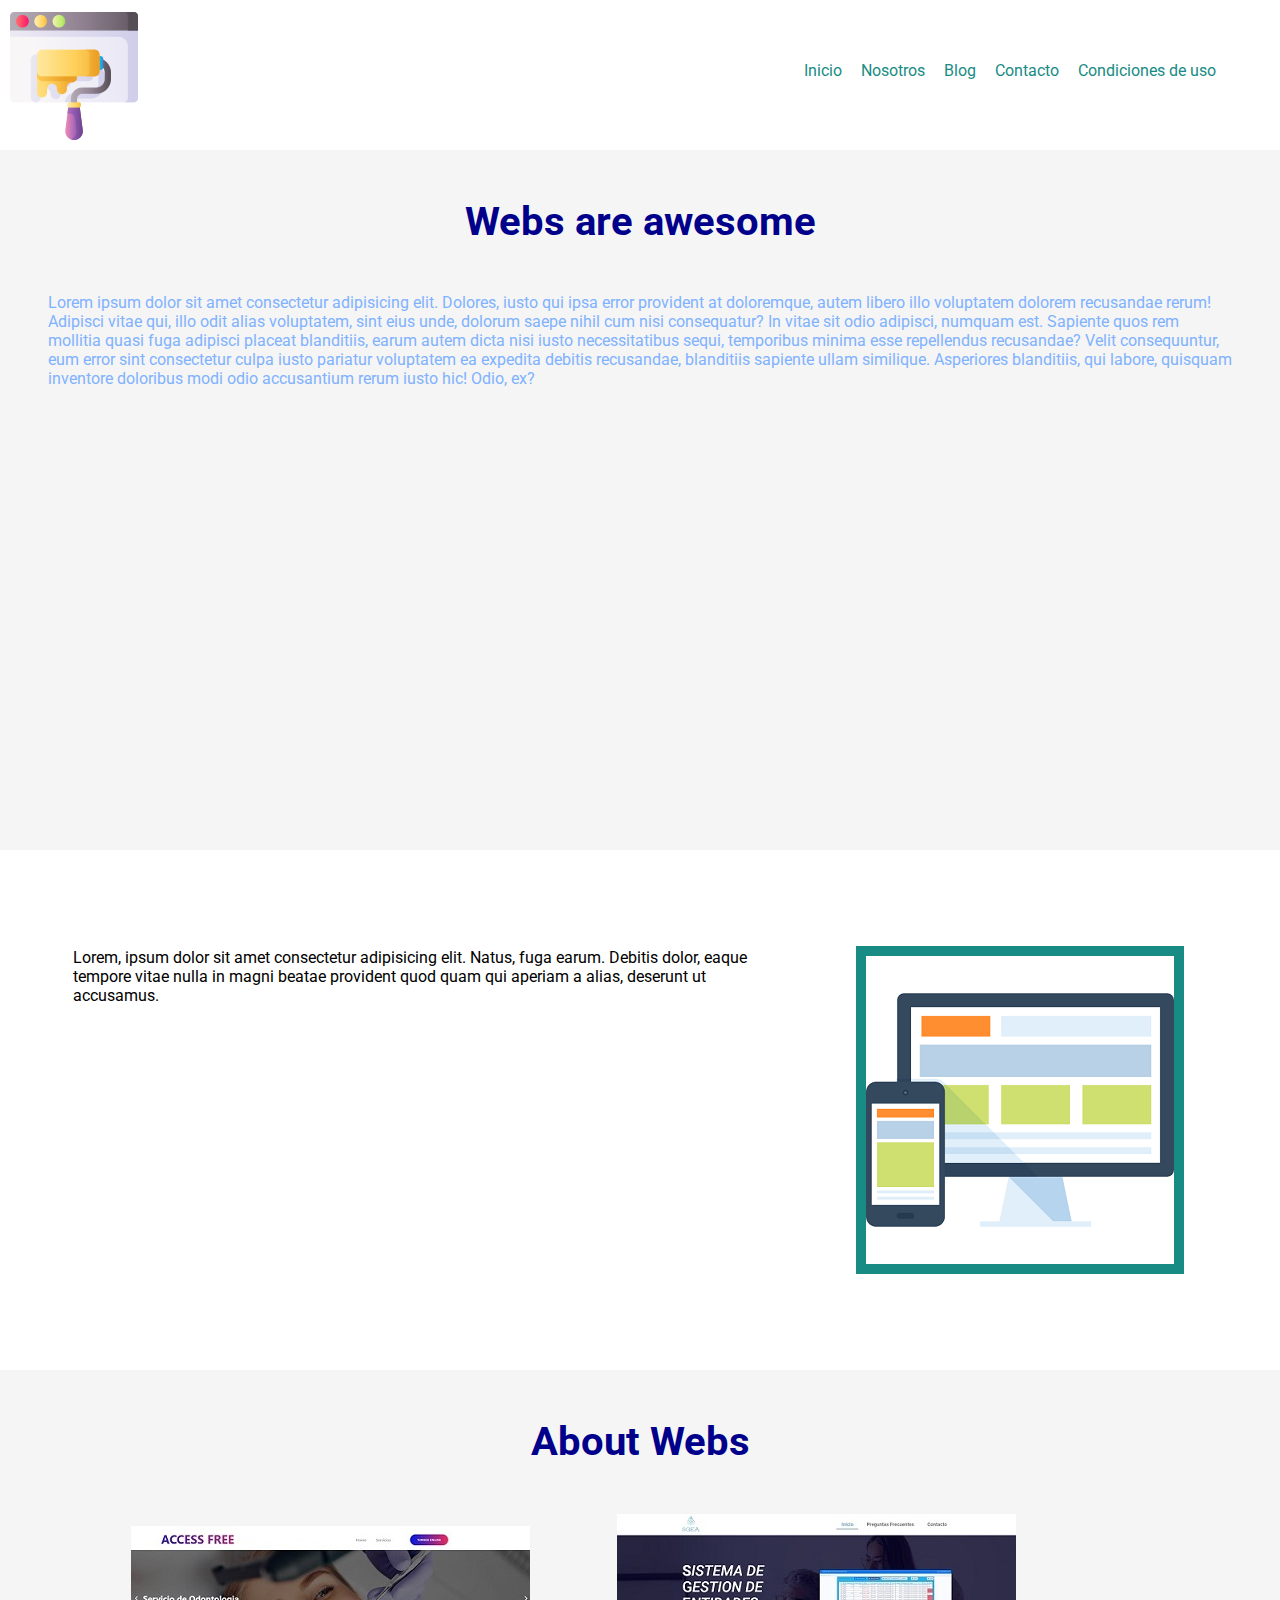
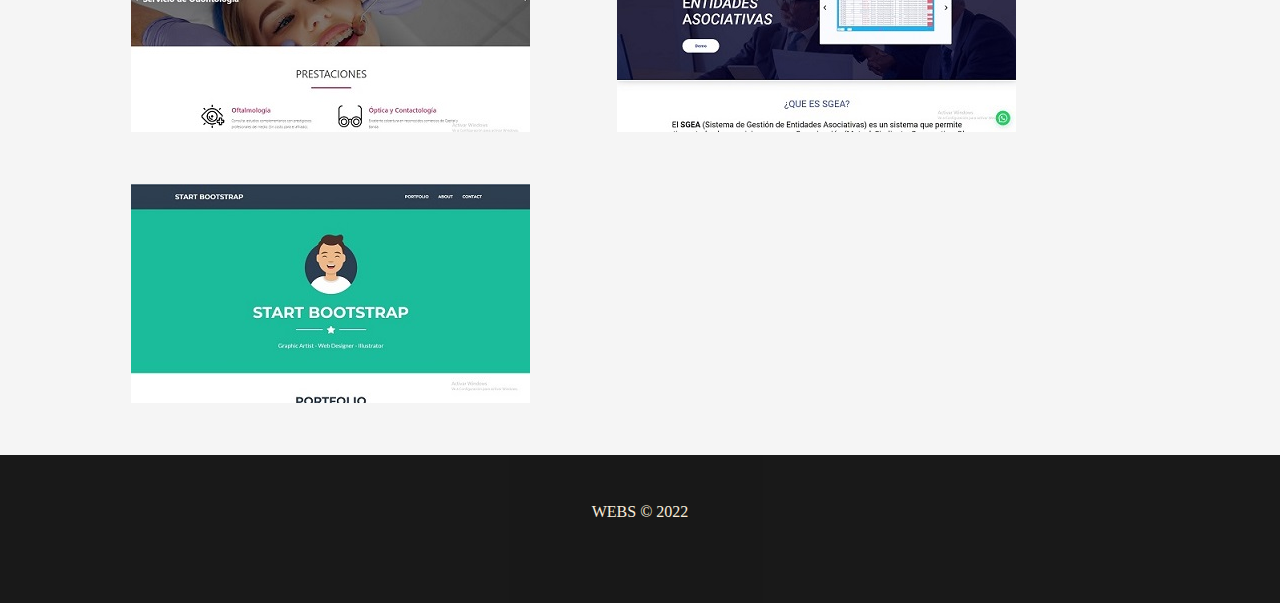
<file: index.html>
<!DOCTYPE html>
<html lang="es">
<head>
    <meta charset="UTF-8">
    <meta http-equiv="X-UA-Compatible" content="IE=edge">
    <meta name="viewport" content="width=device-width, initial-scale=1.0">
    <link rel="shortcut icon" href="./img/customize.png" type="image/png" />
    <title>Clase 07</title>
    <link rel="stylesheet" href="style.css">
    <link rel="stylesheet" href="style2.css">
    <link rel="preconnect" href="https://fonts.googleapis.com">
    <link rel="preconnect" href="https://fonts.gstatic.com" crossorigin>
    <link href="https://fonts.googleapis.com/css2?family=Roboto:wght@100;300;500;800&display=swap" rel="stylesheet">
</head>
<body>
    <div class="container__grid">
        <header>
        
            <nav>
                <img src="./img/customize.png" alt="icono">    
                <ul>
                    <li><a href="#">Inicio</a></li>
                    <li><a href="nosotros.html">Nosotros</a></li>
                    <li><a href="blog.html">Blog</a></li>
                    <li><a href="contacto.html">Contacto</a></li>
                    <li><a href="condiciones.html">Condiciones de uso</a></li>
                </ul>
            </nav>
        </header>
        <main> 
            <h1 class="letraBig roboto">Webs are awesome</h1>
            <p class="roboto">Lorem ipsum dolor sit amet consectetur adipisicing elit. Dolores, iusto qui ipsa error provident at doloremque, autem libero illo voluptatem dolorem recusandae rerum! Adipisci vitae qui, illo odit alias voluptatem, sint eius unde, dolorum saepe nihil cum nisi consequatur? In vitae sit odio adipisci, numquam est. Sapiente quos rem mollitia quasi fuga adipisci placeat blanditiis, earum autem dicta nisi iusto necessitatibus sequi, temporibus minima esse repellendus recusandae? Velit consequuntur, eum error sint consectetur culpa iusto pariatur voluptatem ea expedita debitis recusandae, blanditiis sapiente ullam similique. Asperiores blanditiis, qui labore, quisquam inventore doloribus modi odio accusantium rerum iusto hic! Odio, ex?</p>
            <iframe width="560" height="315" src="https://www.youtube.com/embed/DaEr8YgAtSs" title="YouTube video player" frameborder="0" allow="accelerometer; autoplay; clipboard-write; encrypted-media; gyroscope; picture-in-picture" allowfullscreen></iframe>
        </main>
        <section class="contenedor">
            <p class="roboto">Lorem, ipsum dolor sit amet consectetur adipisicing elit. Natus, fuga earum. Debitis dolor, eaque tempore vitae nulla in magni beatae provident quod quam qui aperiam a alias, deserunt ut accusamus.</p>
            <img src="./img/web-design.png" alt="">
        </section>
        <section class="galeria">
            <h2 class="letraBig roboto">About Webs</h2>
            <div>
                <img src="./img/web1.jpg" alt="web 1">
                <img src="./img/web2.jpg" alt="web 2">
                <img src="./img/web3.jpg" alt="web 3">
            </div>
        </section>

<footer>
    <p>WEBS © 2022</p>
</footer>
    </div>
</body>
</html>
</file>
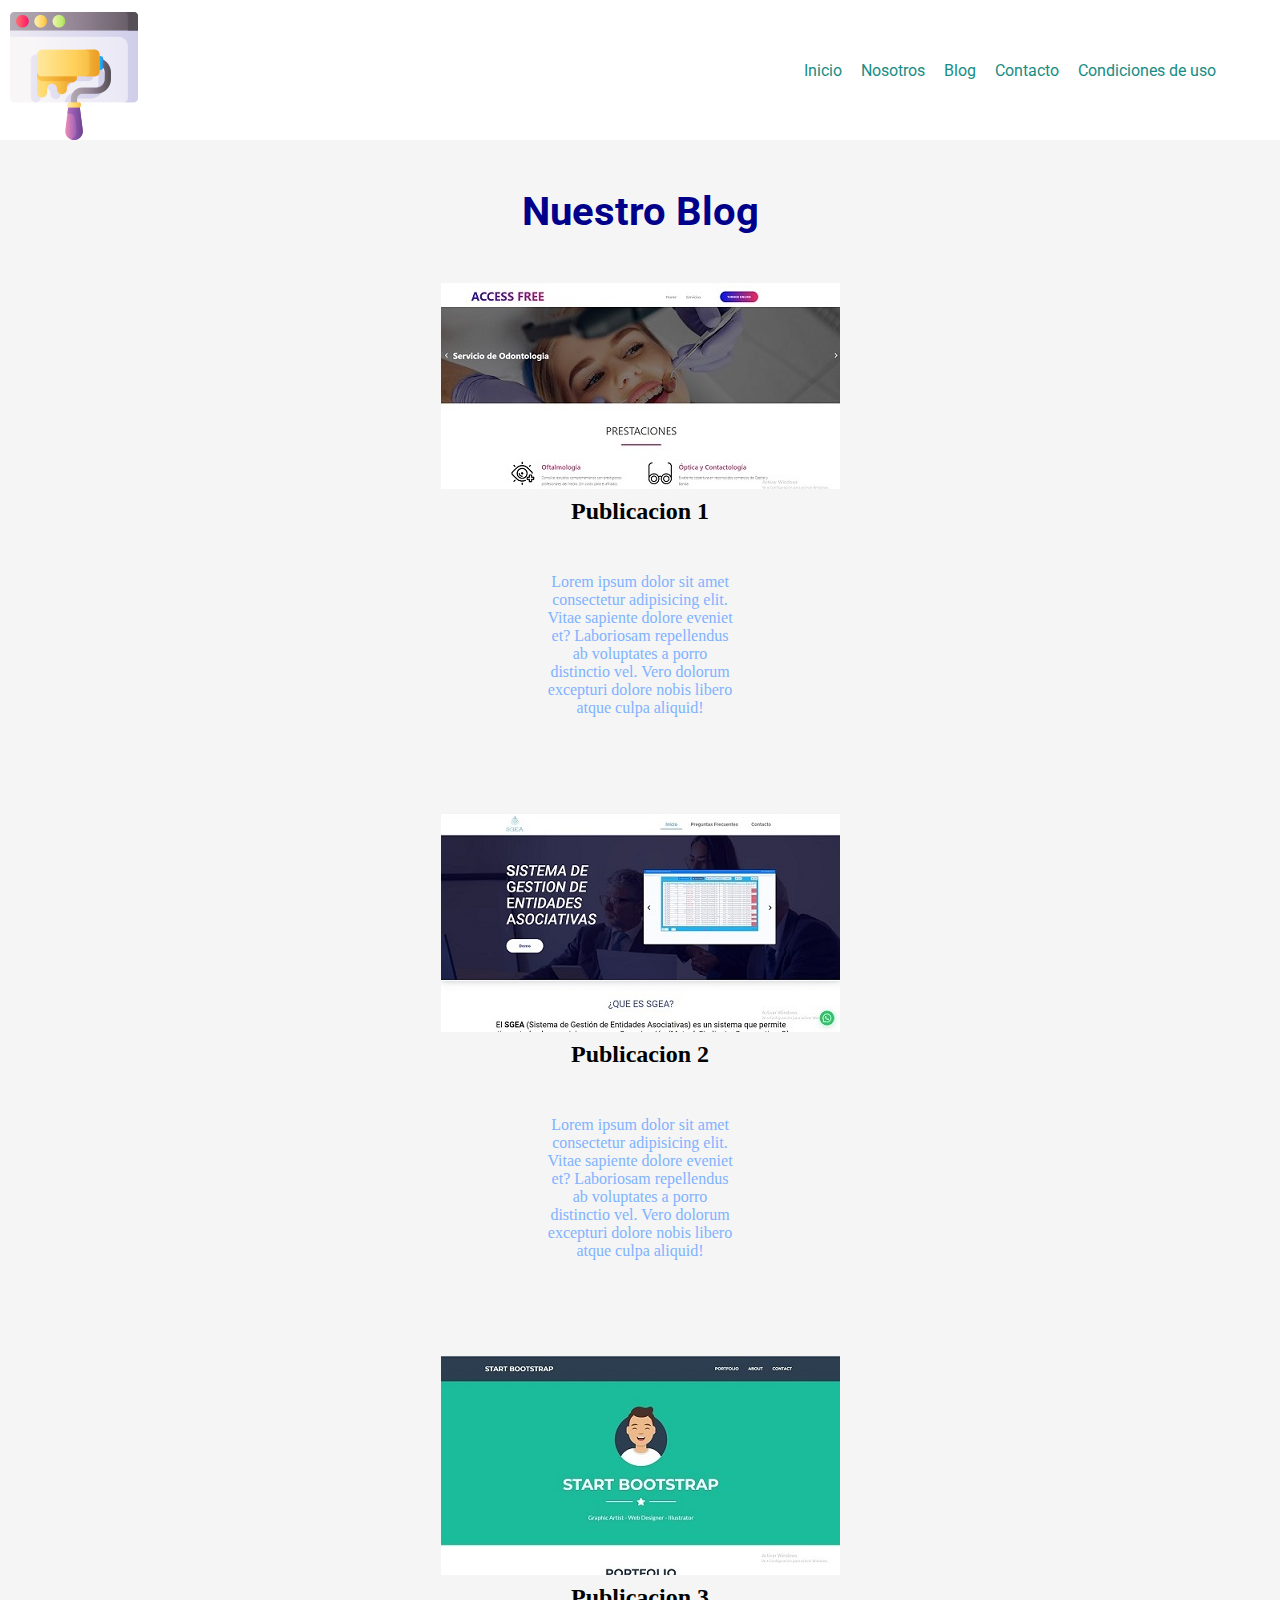
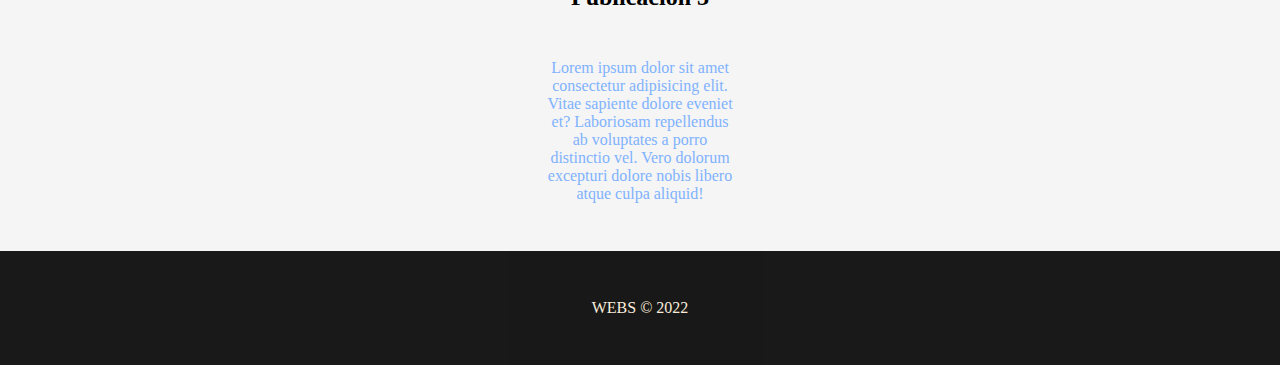
<file: blog.html>
<!DOCTYPE html>
<html lang="es">
    <head>
        <meta charset="UTF-8">
        <meta http-equiv="X-UA-Compatible" content="IE=edge">
        <meta name="viewport" content="width=device-width, initial-scale=1.0">
        <link rel="shortcut icon" href="./img/customize.png" type="image/png" />
        <title>Clase 07</title>
        <link rel="stylesheet" href="style.css">
        <link rel="preconnect" href="https://fonts.googleapis.com">
        <link rel="preconnect" href="https://fonts.gstatic.com" crossorigin>
        <link href="https://fonts.googleapis.com/css2?family=Roboto:wght@100;300;500;800&display=swap" rel="stylesheet">
    </head>
<body>
    <header>
        
        <nav>
            <img src="./img/customize.png" alt="icono">    
            <ul>
                <li><a href="index.html">Inicio</a></li>
                <li><a href="nosotros.html">Nosotros</a></li>
                <li><a href="#">Blog</a></li>
                <li><a href="contacto.html">Contacto</a></li>
                <li><a href="condiciones.html">Condiciones de uso</a></li>
            </ul>
        </nav>
    </header>

    <main> 
        <h1 class="letraBig roboto">Nuestro Blog</h1>
        <div class="blog">
           <img src="./img/web1.jpg" alt="web 1">
           <h2>Publicacion 1</h2>
           <p>Lorem ipsum dolor sit amet consectetur adipisicing elit. Vitae sapiente dolore eveniet et? Laboriosam repellendus ab voluptates a porro distinctio vel. Vero dolorum excepturi dolore nobis libero atque culpa aliquid!</p>
        </div>
        <div class="blog">
            <img src="./img/web2.jpg" alt="web 1">
            <h2>Publicacion 2</h2>
            <p>Lorem ipsum dolor sit amet consectetur adipisicing elit. Vitae sapiente dolore eveniet et? Laboriosam repellendus ab voluptates a porro distinctio vel. Vero dolorum excepturi dolore nobis libero atque culpa aliquid!</p>
         </div>
         <div class="blog">
            <img src="./img/web3.jpg" alt="web 1">
            <h2>Publicacion 3</h2>
            <p>Lorem ipsum dolor sit amet consectetur adipisicing elit. Vitae sapiente dolore eveniet et? Laboriosam repellendus ab voluptates a porro distinctio vel. Vero dolorum excepturi dolore nobis libero atque culpa aliquid!</p>
         </div>
            
        
    </main>

    <footer>
        <p>WEBS © 2022</p>
    </footer>
</body>
</html>
</file>
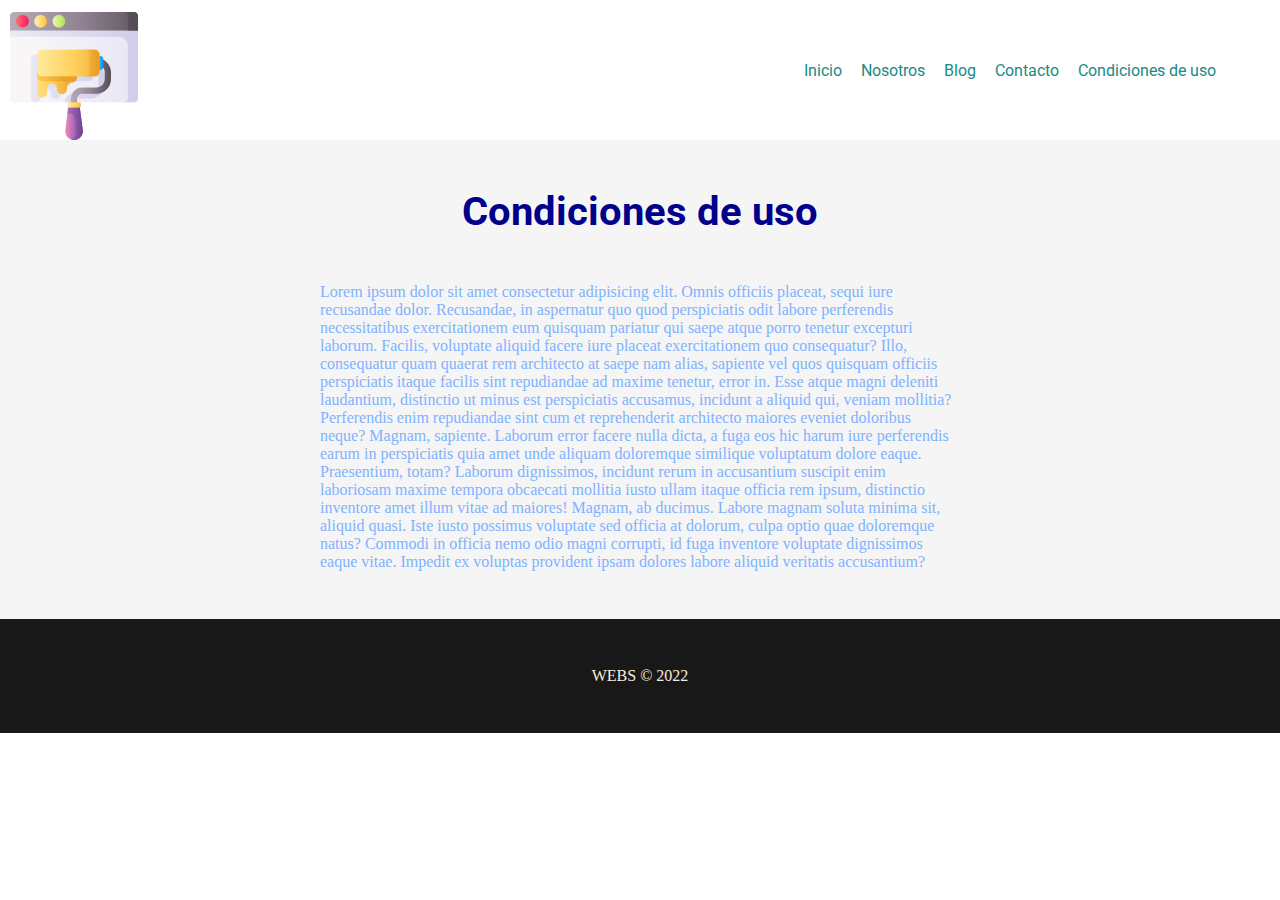
<file: condiciones.html>
<!DOCTYPE html>
<html lang="es">
    <head>
        <meta charset="UTF-8">
        <meta http-equiv="X-UA-Compatible" content="IE=edge">
        <meta name="viewport" content="width=device-width, initial-scale=1.0">
        <link rel="shortcut icon" href="./img/customize.png" type="image/png" />
        <title>Clase 07</title>
        <link rel="stylesheet" href="style.css">

        <link rel="preconnect" href="https://fonts.googleapis.com">
        <link rel="preconnect" href="https://fonts.gstatic.com" crossorigin>
        <link href="https://fonts.googleapis.com/css2?family=Roboto:wght@100;300;500;800&display=swap" rel="stylesheet">
    </head>
<body>
    <header>
        
        <nav>
            <img src="./img/customize.png" alt="icono">    
            <ul>
                <li><a href="index.html">Inicio</a></li>
                <li><a href="nosotros.html">Nosotros</a></li>
                <li><a href="blog.html">Blog</a></li>
                <li><a href="contacto.html">Contacto</a></li>
                <li><a href="#">Condiciones de uso</a></li>
            </ul>
        </nav>
    </header>

    <main> 
        <h1 class="letraBig roboto">Condiciones de uso</h1>
        <div class="condiciones">
            <p>Lorem ipsum dolor sit amet consectetur adipisicing elit. Omnis officiis placeat, sequi iure recusandae dolor. Recusandae, in aspernatur quo quod perspiciatis odit labore perferendis necessitatibus exercitationem eum quisquam pariatur qui saepe atque porro tenetur excepturi laborum. Facilis, voluptate aliquid facere iure placeat exercitationem quo consequatur? Illo, consequatur quam quaerat rem architecto at saepe nam alias, sapiente vel quos quisquam officiis perspiciatis itaque facilis sint repudiandae ad maxime tenetur, error in. Esse atque magni deleniti laudantium, distinctio ut minus est perspiciatis accusamus, incidunt a aliquid qui, veniam mollitia? Perferendis enim repudiandae sint cum et reprehenderit architecto maiores eveniet doloribus neque? Magnam, sapiente. Laborum error facere nulla dicta, a fuga eos hic harum iure perferendis earum in perspiciatis quia amet unde aliquam doloremque similique voluptatum dolore eaque. Praesentium, totam? Laborum dignissimos, incidunt rerum in accusantium suscipit enim laboriosam maxime tempora obcaecati mollitia iusto ullam itaque officia rem ipsum, distinctio inventore amet illum vitae ad maiores! Magnam, ab ducimus. Labore magnam soluta minima sit, aliquid quasi. Iste iusto possimus voluptate sed officia at dolorum, culpa optio quae doloremque natus? Commodi in officia nemo odio magni corrupti, id fuga inventore voluptate dignissimos eaque vitae. Impedit ex voluptas provident ipsam dolores labore aliquid veritatis accusantium?</p>
        </div>
    </main>

    <footer>
        <p>WEBS © 2022</p>
    </footer>
</body>
</html>
</file>
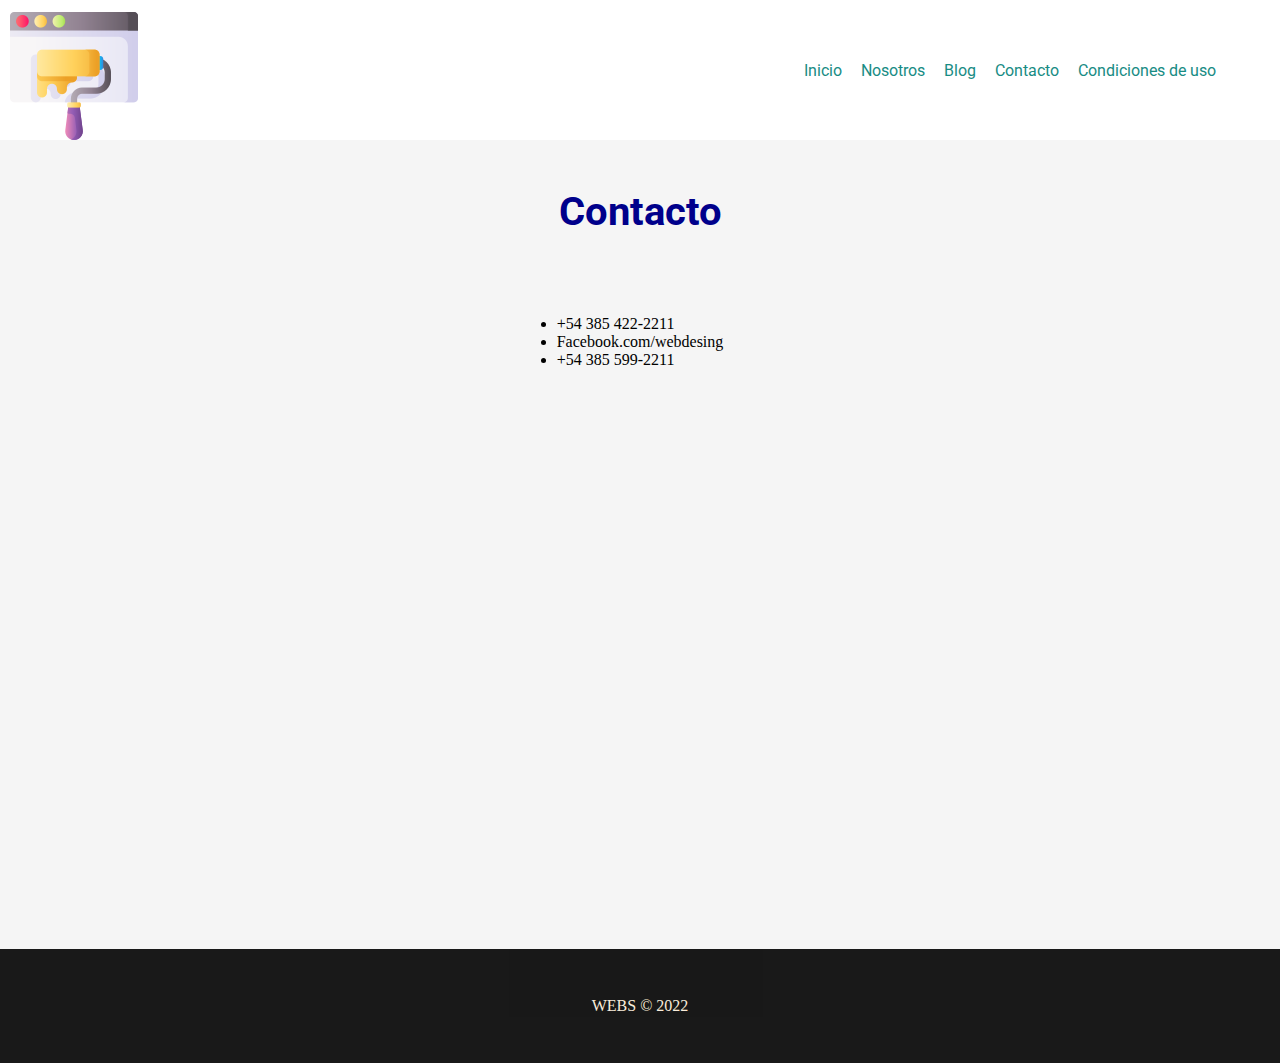
<file: contacto.html>
<!DOCTYPE html>
<html lang="es">
    <head>
        <meta charset="UTF-8">
        <meta http-equiv="X-UA-Compatible" content="IE=edge">
        <meta name="viewport" content="width=device-width, initial-scale=1.0">
        <link rel="shortcut icon" href="./img/customize.png" type="image/png" />
        <title>Clase 07</title>
        <link rel="stylesheet" href="style.css">
        <link rel="preconnect" href="https://fonts.googleapis.com">
        <link rel="preconnect" href="https://fonts.gstatic.com" crossorigin>
        <link href="https://fonts.googleapis.com/css2?family=Roboto:wght@100;300;500;800&display=swap" rel="stylesheet">
    </head>
<body>
    <header>
        
        <nav>
            <img src="./img/customize.png" alt="icono">    
            <ul>
                <li><a href="index.html">Inicio</a></li>
                <li><a href="nosotros.html">Nosotros</a></li>
                <li><a href="blog.html">Blog</a></li>
                <li><a href="#">Contacto</a></li>
                <li><a href="condiciones.html">Condiciones de uso</a></li>
            </ul>
        </nav>
    </header>

    <main>
        <h1 class="letraBig roboto">Contacto</h1>
        <div class="social">
            <ul>
                <li>+54 385 422-2211</li>
                <li>Facebook.com/webdesing</li>
                <li>+54 385 599-2211</li>
            </ul>
        </div>
        <div class="mapouter"><div class="gmap_canvas"><iframe width="600" height="500" id="gmap_canvas" src="https://maps.google.com/maps?q=2880%20Broadway,%20New%20York&t=&z=13&ie=UTF8&iwloc=&output=embed" frameborder="0" scrolling="no" marginheight="0" marginwidth="0"></iframe><a href="https://2piratebay.org"></a><br><style>.mapouter{position:relative;text-align:right;height:500px;width:600px;}</style><a href="https://www.embedgooglemap.net">google maps for free</a><style>.gmap_canvas {overflow:hidden;background:none!important;height:500px;width:600px;}</style></div></div>
        

    </main>

    <footer>
        <p>WEBS © 2022</p>
    </footer>
</body>
</html>
</file>
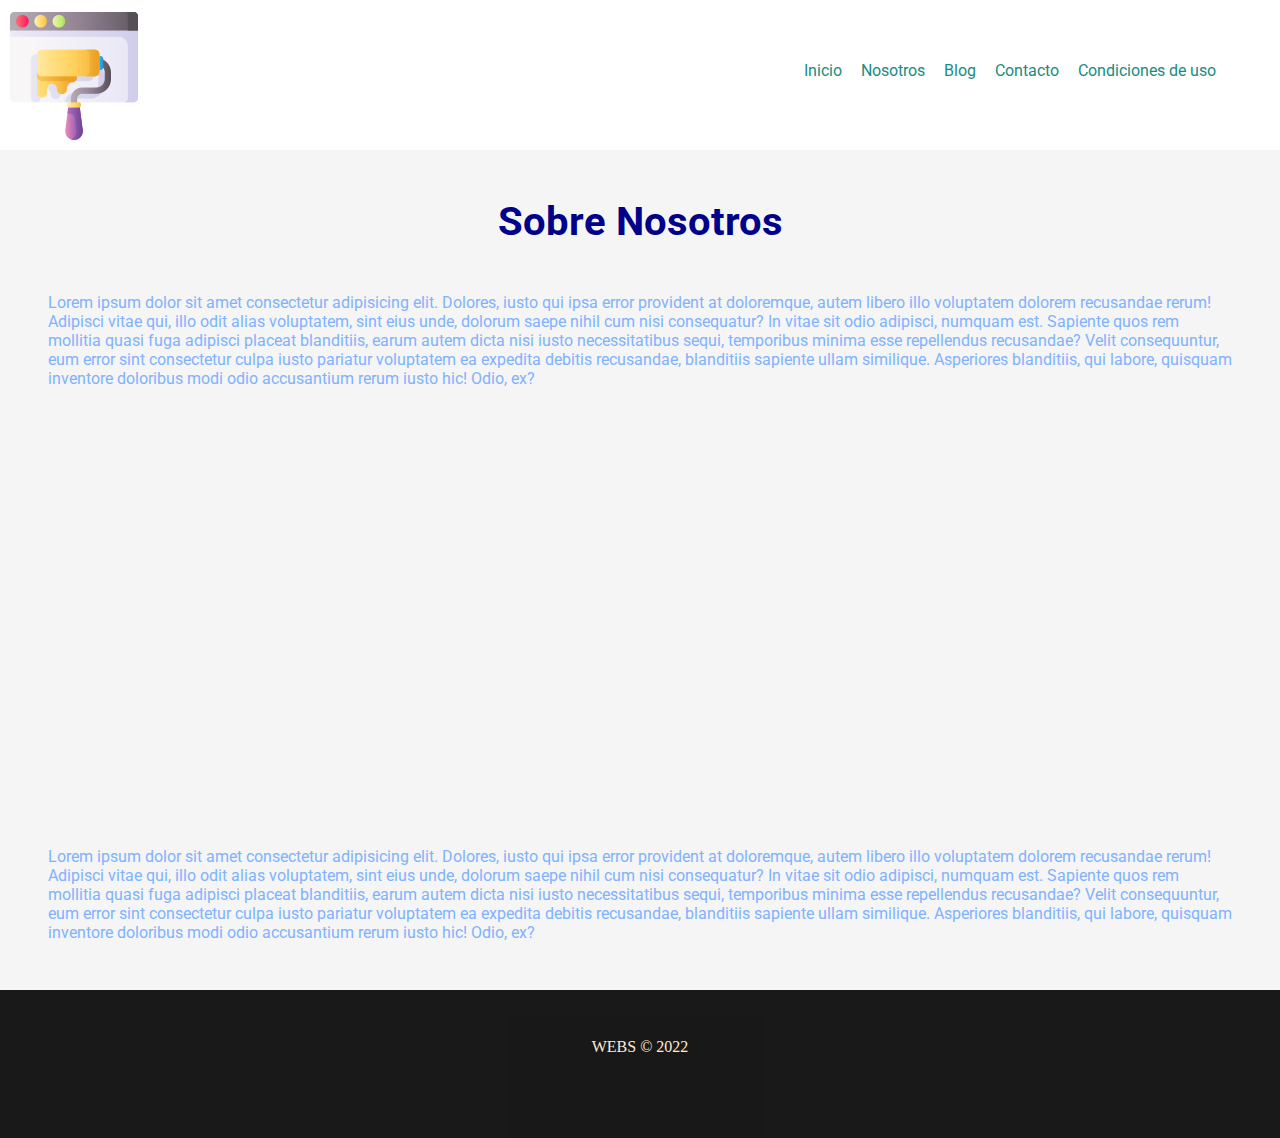
<file: nosotros.html>
<!DOCTYPE html>
<html lang="es">
    <head>
        <meta charset="UTF-8">
        <meta http-equiv="X-UA-Compatible" content="IE=edge">
        <meta name="viewport" content="width=device-width, initial-scale=1.0">
        <link rel="shortcut icon" href="./img/customize.png" type="image/png" />
        <title>Clase 07</title>
        <link rel="stylesheet" href="style.css">
        <link rel="stylesheet" href="style3.css">
        <link rel="preconnect" href="https://fonts.googleapis.com">
        <link rel="preconnect" href="https://fonts.gstatic.com" crossorigin>
        <link href="https://fonts.googleapis.com/css2?family=Roboto:wght@100;300;500;800&display=swap" rel="stylesheet">
    </head>
<body>
    <header>
        <nav>
            <img src="./img/customize.png" alt="icono">
            <ul>
                <li><a href="index.html">Inicio</a></li>
                <li><a href="#">Nosotros</a></li>
                <li><a href="blog.html">Blog</a></li>
                <li><a href="contacto.html">Contacto</a></li>
                <li><a href="condiciones.html">Condiciones de uso</a></li>
            </ul>
        </nav>
    </header>

    <main> 
        <h1 class="letraBig roboto">Sobre Nosotros</h1>
        <p class="roboto">Lorem ipsum dolor sit amet consectetur adipisicing elit. Dolores, iusto qui ipsa error provident at doloremque, autem libero illo voluptatem dolorem recusandae rerum! Adipisci vitae qui, illo odit alias voluptatem, sint eius unde, dolorum saepe nihil cum nisi consequatur? In vitae sit odio adipisci, numquam est. Sapiente quos rem mollitia quasi fuga adipisci placeat blanditiis, earum autem dicta nisi iusto necessitatibus sequi, temporibus minima esse repellendus recusandae? Velit consequuntur, eum error sint consectetur culpa iusto pariatur voluptatem ea expedita debitis recusandae, blanditiis sapiente ullam similique. Asperiores blanditiis, qui labore, quisquam inventore doloribus modi odio accusantium rerum iusto hic! Odio, ex?</p>
        <iframe width="560" height="315" src="https://www.youtube.com/embed/IyIjYuF_HUo" title="YouTube video player" frameborder="0" allow="accelerometer; autoplay; clipboard-write; encrypted-media; gyroscope; picture-in-picture" allowfullscreen></iframe>
        <p class="roboto">Lorem ipsum dolor sit amet consectetur adipisicing elit. Dolores, iusto qui ipsa error provident at doloremque, autem libero illo voluptatem dolorem recusandae rerum! Adipisci vitae qui, illo odit alias voluptatem, sint eius unde, dolorum saepe nihil cum nisi consequatur? In vitae sit odio adipisci, numquam est. Sapiente quos rem mollitia quasi fuga adipisci placeat blanditiis, earum autem dicta nisi iusto necessitatibus sequi, temporibus minima esse repellendus recusandae? Velit consequuntur, eum error sint consectetur culpa iusto pariatur voluptatem ea expedita debitis recusandae, blanditiis sapiente ullam similique. Asperiores blanditiis, qui labore, quisquam inventore doloribus modi odio accusantium rerum iusto hic! Odio, ex?</p>

    </main>

    <footer>
        <p>WEBS © 2022</p>
    </footer>
</body>
</html>
</file>
<file: style.css>
*{
    padding: 0%;
    margin: 0;
}

:root {
    --bg: #1e2345;
    --violet: rgb(161, 132, 240);
    --pink: #d60087;
    --turquoise: #2fdabd;
}

a {
    text-decoration: none;
}

main h1{
    color: darkblue;
}

main p{
    color: rgb(127, 178, 255);
}

section h2 {
    color: darkblue
}
footer{
    background-color: black;
    opacity: 0.9;
}

footer p{
    color: antiquewhite;  
}

.letraBig {
    font-size: 40px;
}

.negritas {
    font-style: bold;
}

.roboto {
    font-family: 'Roboto', sans-serif;
}

.parrafo {
    text-align: justify;
}

/* header */
header nav ul li{
    display: inline-block;
    margin-left: 15px;
}
header nav ul li a{
    color : #188c84;
    text-decoration: none;
    font-family: 'Roboto', sans-serif;
}
header nav img{
    margin: 12px 0 0 10px;
}
header nav ul li a:hover{
    background-color: #a9bd35;
    color :antiquewhite
}
nav {
    display: flex;
    flex-direction: row;
    align-items: center;
    justify-content: space-between;
}
nav ul {
    margin-right: 4rem;
}

/* main */
main{
    display: flex;
    flex-direction: column;
    align-items: center;
    background-color: rgb(245, 245, 245);
    
}
main h1{
    margin-top: 3rem;
}
main p{
    margin-top: 3rem;
    margin-bottom: 3rem;
    padding: 0 3rem;
}
main iframe{
    margin-bottom: 3rem;
}
/* contenedor */
.contenedor{
    margin: 0 3rem;
    margin-top: 3rem;
    display: flex;
    flex-direction: row;
    justify-content: space-around;
}
.contenedor p{
    margin: 50px 25px;
}
.contenedor img{
    border: 10px solid #188c84;
    margin: 3rem;
}

.galeria {
    display: flex;
    flex-direction: column;
    justify-content: center;
    background-color: rgb(245, 245, 245);
    margin-top: 3rem;
    align-items: center;
}
.galeria h2{
    margin:  3rem;
}
.galeria div{
    margin-left: 3rem;
    margin-right: 3rem;
}
.galeria img {
    margin-left: 5.2rem;
    margin-bottom: 3rem;
}

footer {
    padding-top: 3rem;
    text-align: center;
}
footer p {
    padding-bottom: 3rem;
}

/*blog*/
.blog{
    margin-top: 3rem;
    align-items: center;
    text-align: center;
}
.blog h2{
    margin-top: 5px;
}
.blog p{
    padding: 0 34rem;
}

/* contacto */

.social {
    margin: 5rem 0;
}

/* condiciones */

.condiciones p{
    padding: 0 20rem;
}
</file>
<file: style2.css>
*{
    margin: 0;
    padding: 0;
}

header{
    grid-area: header;
}

main{
    grid-area: main;
}

section .contenedor{
    grid-area: section;
}
section .galeria{
    grid-area: section2;
}
footer{
    grid-area: footer;
    height: 80px;
}


.container__grid{
    display: grid;
    grid-template-columns: repeat (1fr 1fr 1fr);
    grid-template-areas: 
    "header header header"
    "main main main"
    "section section section"
    "section2 section2 section2"
    "footer footer footer";

}


/* mobile */
@media (max-width: 480px) {
    header{
        height: 150px;
    }
    main{
        height: 700px;
    }
    section .contenedor{
        height: 300px;
    }
    section .galeria{
        height: 700px;
    }
    footer{
        height: 100px;
    }

    .container__grid{
        display: grid;
        grid-template-columns: 1fr;
        grid-template-areas: 
        "header"
        "main"
        "section"
        "section2"
        "footer";
    
    }
}

/* tablet */
@media (min-width: 481px) and (max-width: 800px) {
    header{
        height: 150px;
    }
    main{
        height: 700px;
    }
    section .contenedor{
        height: 300px;
    }
    section .galeria{
        height: 700px;
    }
    footer{
        height: 100px;
    }

    .container__grid{
        display: grid;
        grid-template-columns: 1fr;
        grid-template-areas: 
        "header"
        "main"
        "section"
        "section2"
        "footer";
    
    }
}

/* notebook */
@media (min-width: 801px) and (max-width: 1400px) {
    header{
        height: 150px;
    }
    main{
        height: 700px;
    }
    section .contenedor{
        height: 300px;
    }
    section .galeria{
        height: 700px;
    }
    footer{
        height: 100px;
    }
    .container__grid{
        display: grid;
        grid-template-columns: 1fr;
        grid-template-areas: 
        "header"
        "main"
        "section"
        "section2"
        "footer";
    
    }
}

/* escritorio */
@media (min-width: 1401px) {
    header{
        height: 150px;
    }
    main{
        height: 700px;
    }
    section .contenedor{
        height: 100px;
    }
    section .galeria{
        height: 100px;
    }
    footer{
        height: 100px;
    }
    .container__grid{
        display: grid;
        grid-template-columns: 1fr;
        grid-template-areas: 
        "header"
        "main"
        "section"
        "section2"
        "footer";
    
    }
}
</file>
<file: style3.css>
*{
    margin: 0;
    padding: 0;
}

header{
    grid-area: header;
}

main{
    grid-area: main;
}

footer{
    grid-area: footer;
    height: 80px;
}


.container__grid{
    display: grid;
    grid-template-columns: 1fr ;
    grid-template-areas: 
    "header"
    "main"
    "footer";

}

/* mobile */
@media (max-width: 480px) {
    header{
        height: 150px;
    }
    main{
        width: 480px;
        height: 100%;
    }
    main iframe{
        width: 300px;
        height: 200px;
    }
    footer{
        height: 100px;
    }

    .container__grid{
        display: grid;
        grid-template-columns: 1fr;
        grid-template-areas: 
        "header"
        "main"
        "footer";
    
    }
}

/* tablet */
@media (min-width: 481px) and (max-width: 800px) {
    header{
        height: 150px;
    }
    main{
        height: 100%;
    }
    main iframe{
        width: 350px;
        height: 250px;
    }
    footer{
        height: 100px;
    }


    .container__grid{
        display: grid;
        grid-template-columns: 1fr;
        grid-template-areas: 
        "header"
        "main"
        "footer";
    
    }
}

/* notebook */
@media (min-width: 801px) and (max-width: 1400px) {
    header{
        height: 150px;
    }
    main{
        height: 100%;
    }
    footer{
        height: 100px;
    }


    .container__grid{
        display: grid;
        grid-template-columns: 1fr;
        grid-template-areas: 
        "header"
        "main"
        "footer";
    
    }
}

/* escritorio */
@media (min-width: 1401px) {
    header{
        height: 150px;
    }
    main{
        height: 100%;
    }
    footer{
        height: 100px;
    }


    .container__grid{
        display: grid;
        grid-template-columns: 1fr;
        grid-template-areas: 
        "header"
        "main"
        "footer";
    
    }
}
</file>
